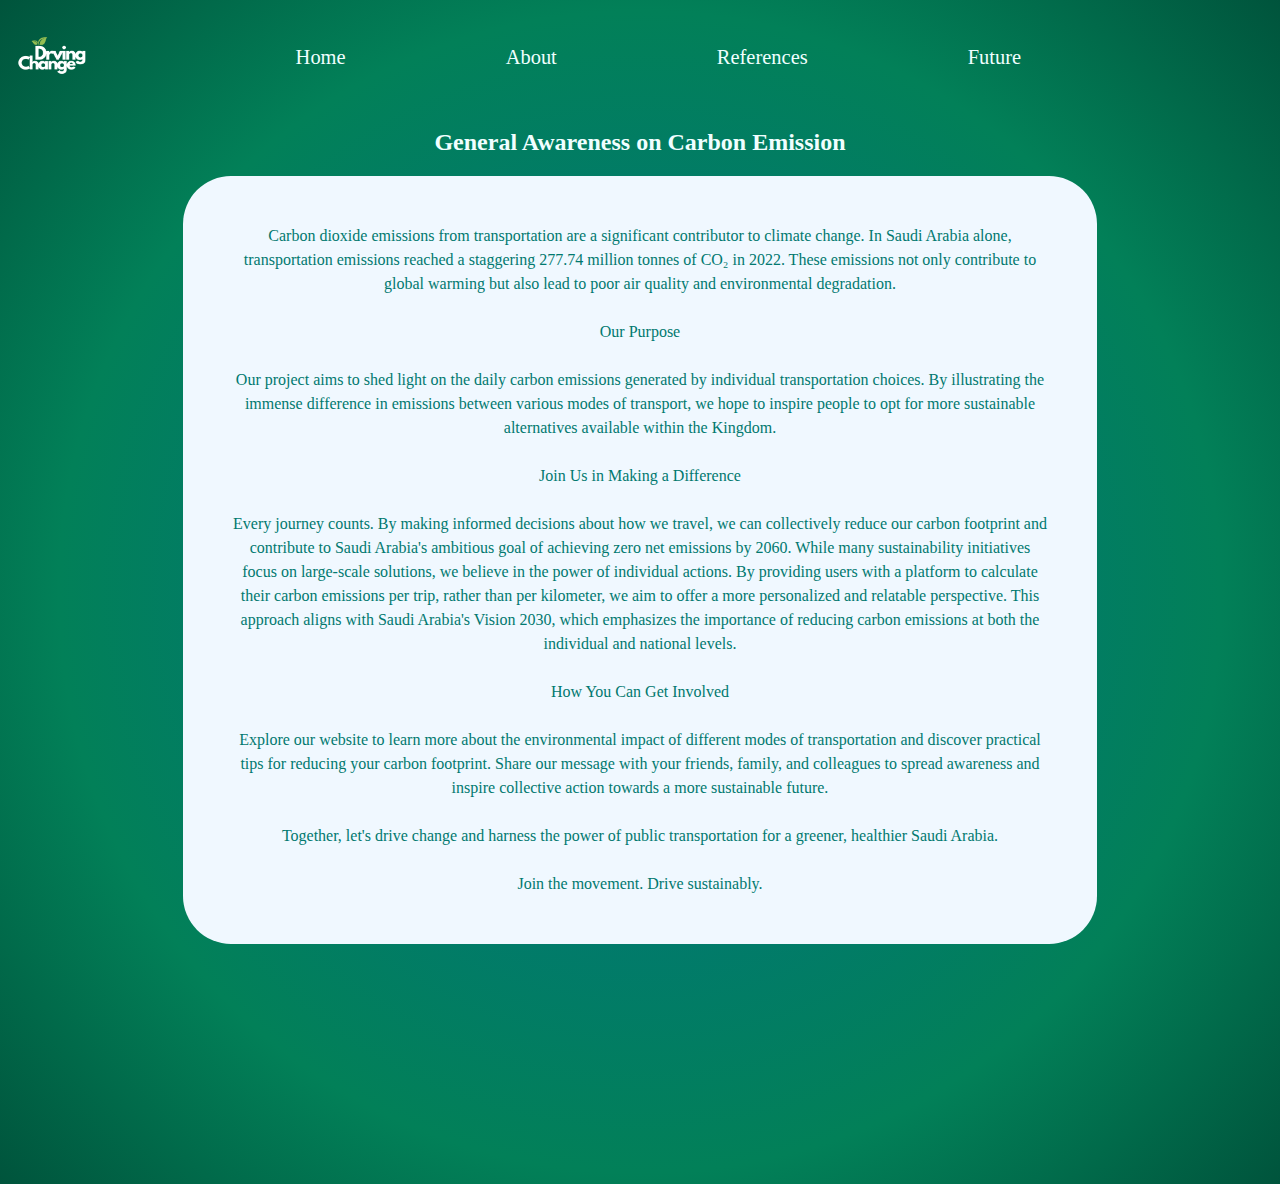
<file: awareness.html>
<!DOCTYPE html>
<html lang="en">
<head>
    <meta charset="UTF-8">
    <meta name="viewport" content="width=device-width, initial-scale=1.0">
    <title> General Awareness </title>
    <link rel="stylesheet" href="style.css">
</head>
<body>
    <div class="nav">
        <img src="logowhite.png" alt="logo" class="logo"> 
        <header>  
            <nav>
                <ul class="navitems" >
                    <li><a class="home" href="index.html" id="homeLink">Home</a></li>
                    <li><a class = "awareness" href="awareness.html" id="awarenessLink"> About</a></li>
                    <li><a class="references" href="references.html" id="refLink">References</a></li>
                    <li><a class="futuree" href="future.html" id="futureLink"> Future </a></li>
                </ul>
            </nav>
            </header>   
        </div>    
    <div class="awarenessPage"> 
    <h2> General Awareness on Carbon Emission <h2>

        <h3> Carbon dioxide emissions from transportation are a significant contributor to climate change. In Saudi Arabia alone, transportation emissions reached a staggering 277.74 million tonnes of CO₂ in 2022. These emissions not only contribute to global warming but also lead to poor air quality and environmental degradation.<br><br>Our Purpose<br><br>Our project aims to shed light on the daily carbon emissions generated by individual transportation choices. By illustrating the immense difference in emissions between various modes of transport, we hope to inspire people to opt for more sustainable alternatives available within the Kingdom.<br><br>Join Us in Making a Difference<br><br>Every journey counts. By making informed decisions about how we travel, we can collectively reduce our carbon footprint and contribute to Saudi Arabia's ambitious goal of achieving zero net emissions by 2060. While many sustainability initiatives focus on large-scale solutions, we believe in the power of individual actions. By providing users with a platform to calculate their carbon emissions per trip, rather than per kilometer, we aim to offer a more personalized and relatable perspective. This approach aligns with Saudi Arabia's Vision 2030, which emphasizes the importance of reducing carbon emissions at both the individual and national levels.<br><br>How You Can Get Involved<br><br>Explore our website to learn more about the environmental impact of different modes of transportation and discover practical tips for reducing your carbon footprint. Share our message with your friends, family, and colleagues to spread awareness and inspire collective action towards a more sustainable future.<br><br>Together, let's drive change and harness the power of public transportation for a greener, healthier Saudi Arabia.<br><br>Join the movement. Drive sustainably. </h3>
    </div>
    </body>
</html>
</file>
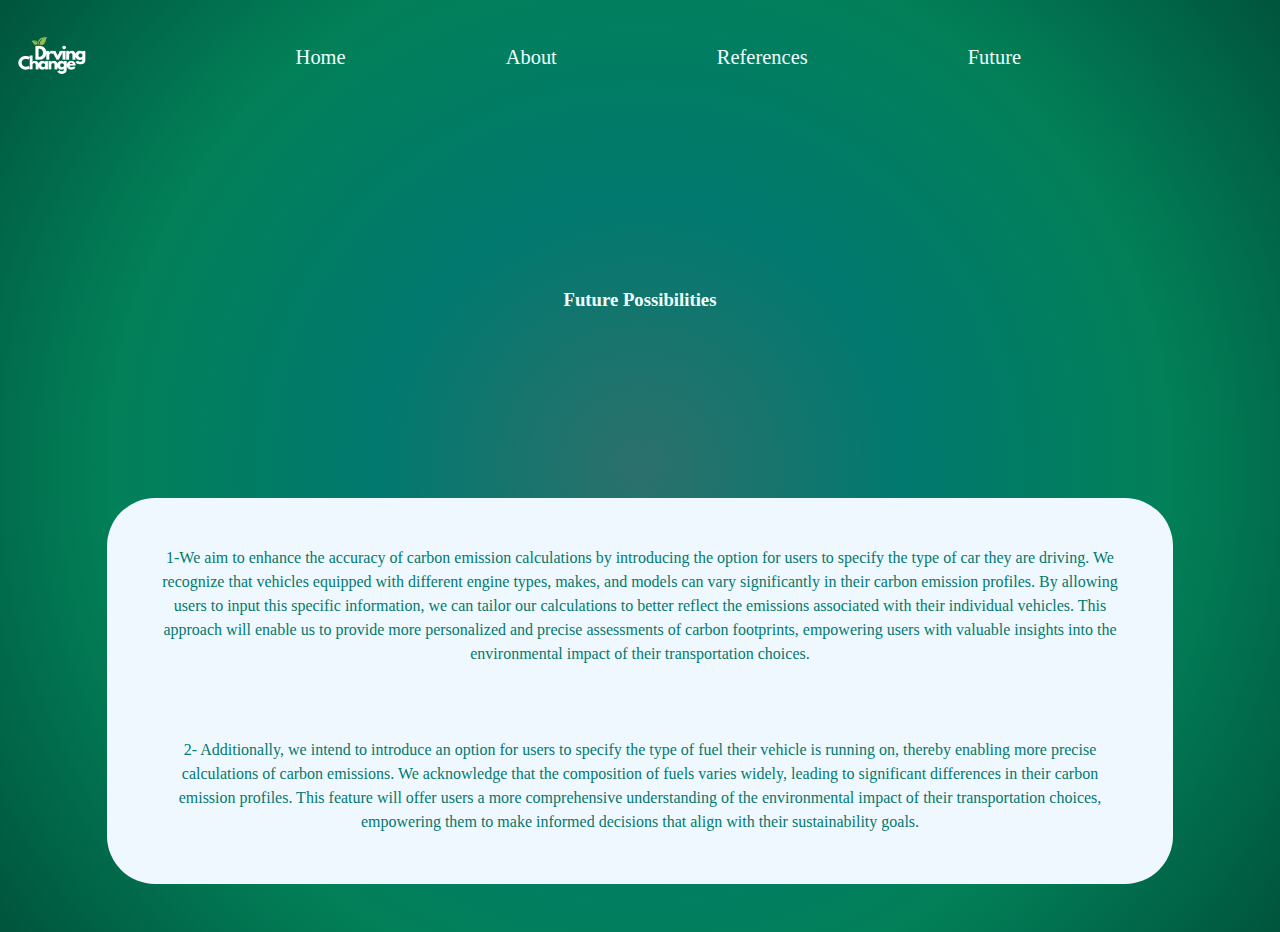
<file: future.html>
<!DOCTYPE html>
<html lang="en">
<head>
    <meta charset="UTF-8">
    <meta name="viewport" content="width=device-width, initial-scale=1.0">
    <title>Document</title>
    <link rel="stylesheet" href="style.css">
</head>
<body>
    
  
    <div class="nav">
        <img src="logowhite.png" alt="logo" class="logo"> 
        <header>  
            <nav>
                <ul class="navitems" >
                    <li><a class="home" href="index.html" id="homeLink">Home</a></li>
                    <li><a class = "awareness" href="awareness.html" id="awarenessLink"> About</a></li>
                    <li><a class="references" href="references.html" id="refLink">References</a></li>
                    <li><a class="futuree" href="future.html" id="futureLink"> Future </a></li>
                </ul>
            </nav>
            </header>   
        </div>
    <div class="futurePage">

   
    <h3> Future Possibilities </h3>
    <p> 1-We aim to enhance the accuracy of carbon emission calculations by introducing the option for users to specify the type of car they are driving. We recognize that vehicles equipped with different engine types, makes, and models can vary significantly in their carbon emission profiles. By allowing users to input this specific information, we can tailor our calculations to better reflect the emissions associated with their individual vehicles. This approach will enable us to provide more personalized and precise assessments of carbon footprints, empowering users with valuable insights into the environmental impact of their transportation choices.  <br> <br> <br> <br> 2- Additionally, we intend to introduce an option for users to specify the type of fuel their vehicle is running on, thereby enabling more precise calculations of carbon emissions. We acknowledge that the composition of fuels varies widely, leading to significant differences in their carbon emission profiles. This feature will offer users a more comprehensive understanding of the environmental impact of their transportation choices, empowering them to make informed decisions that align with their sustainability goals.</p>



</div>
</body>
</html>
</file>
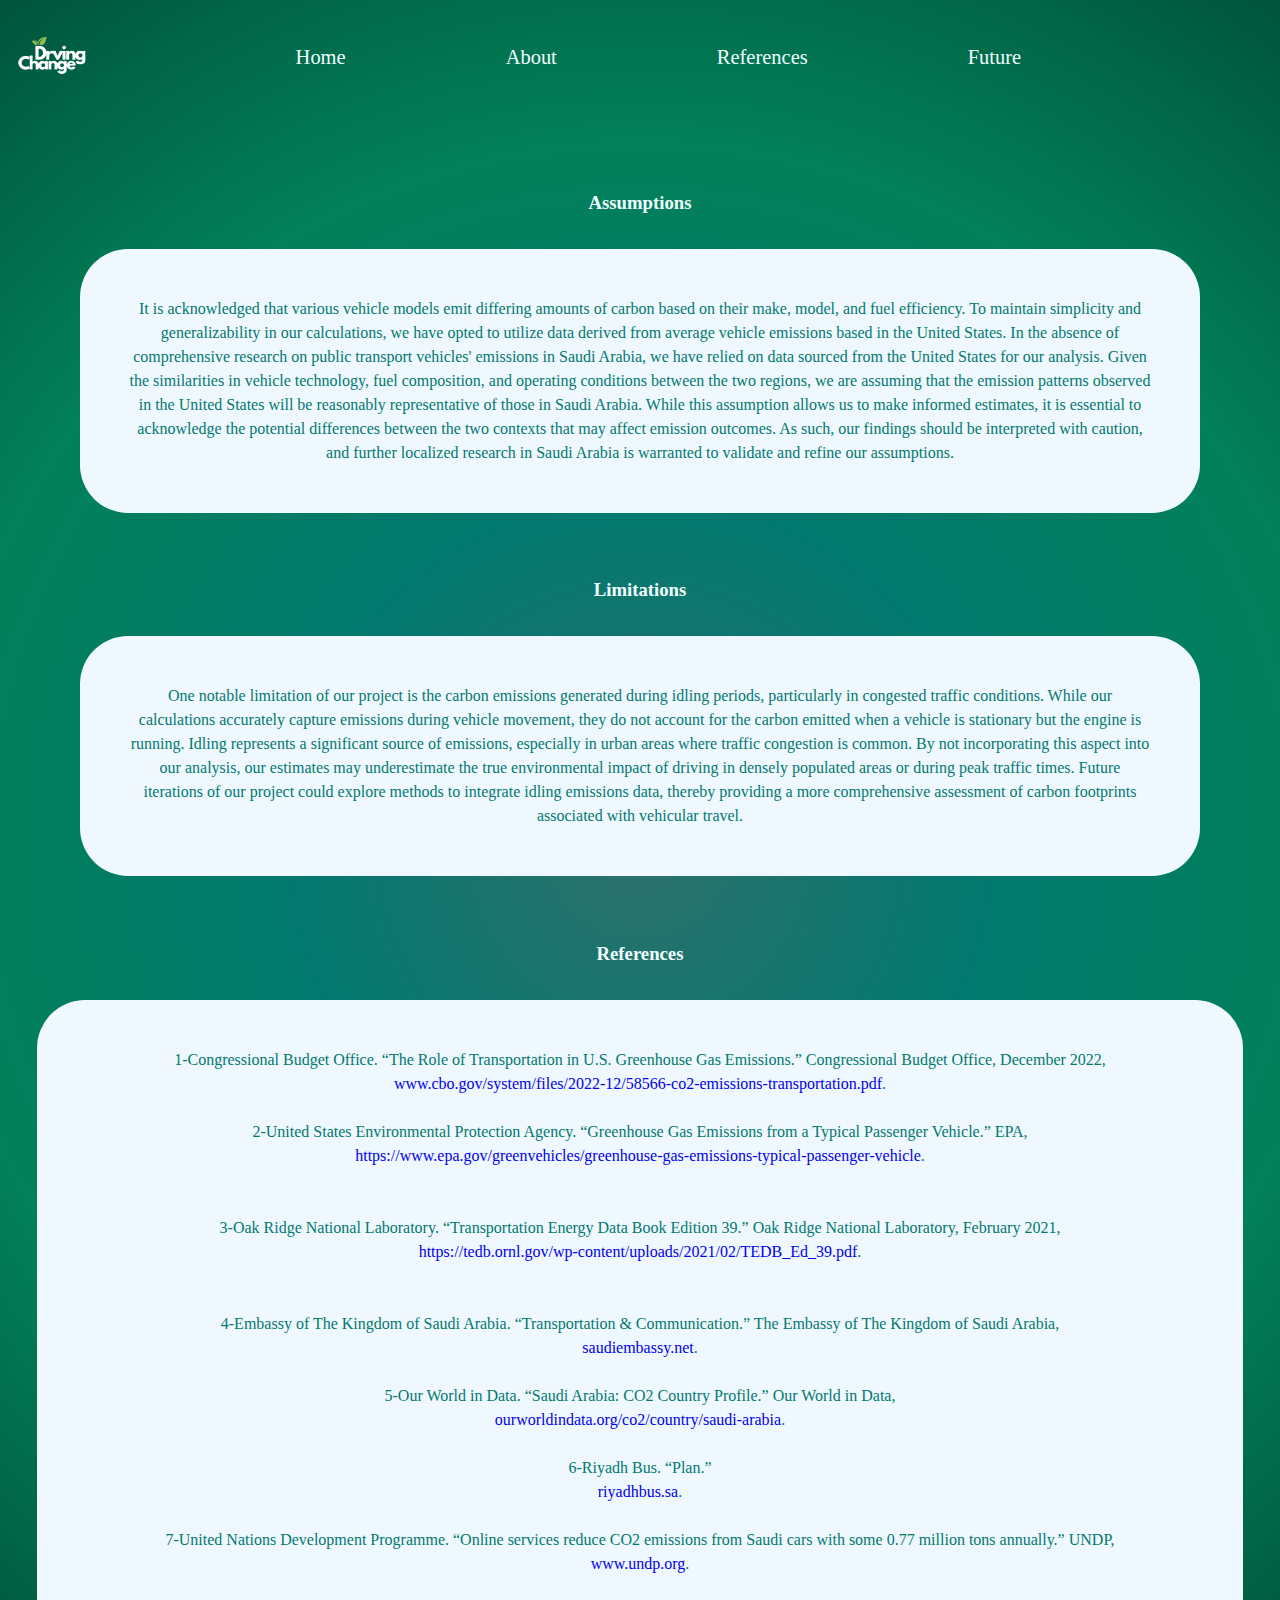
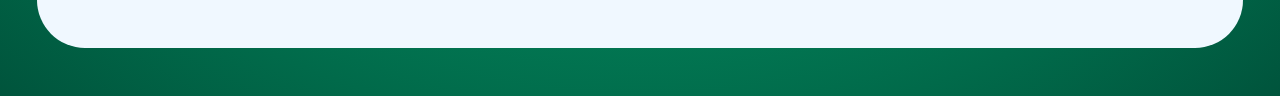
<file: references.html>
<!DOCTYPE html>
<html lang="en">
<head>
    <meta charset="UTF-8">
    <meta name="viewport" content="width=device-width, initial-scale=1.0">
    <title>Document</title>
    <link rel="stylesheet" href="style.css">
</head>
<body>
    
<div class="nav">
<img src="logowhite.png" alt="logo" class="logo"> 
<header>  
    <nav>
        <ul class="navitems" >
            <li><a class="home" href="index.html" id="homeLink">Home</a></li>
            <li><a class = "awareness" href="awareness.html" id="awarenessLink"> About</a></li>
            <li><a class="references" href="references.html" id="refLink">References</a></li>
            <li><a class="futuree" href="future.html" id="futureLink"> Future </a></li>
        </ul>
    </nav>
    </header>   
</div>

    <div class="references">

    <h3 class="section-heading">Assumptions</h3>
    <p class="section-content">
        It is acknowledged that various vehicle models emit differing amounts of carbon based on their make, model, and fuel efficiency. To maintain simplicity and generalizability in our calculations, we have opted to utilize data derived from average vehicle emissions based in the United States. In the absence of comprehensive research on public transport vehicles' emissions in Saudi Arabia, we have relied on data sourced from the United States for our analysis. Given the similarities in vehicle technology, fuel composition, and operating conditions between the two regions, we are assuming that the emission patterns observed in the United States will be reasonably representative of those in Saudi Arabia. While this assumption allows us to make informed estimates, it is essential to acknowledge the potential differences between the two contexts that may affect emission outcomes. As such, our findings should be interpreted with caution, and further localized research in Saudi Arabia is warranted to validate and refine our assumptions.
    </p>
    <h3 class="section-heading">Limitations</h3>
    <p class="section-content">
        One notable limitation of our project is the carbon emissions generated during idling periods, particularly in congested traffic conditions. While our calculations accurately capture emissions during vehicle movement, they do not account for the carbon emitted when a vehicle is stationary but the engine is running. Idling represents a significant source of emissions, especially in urban areas where traffic congestion is common. By not incorporating this aspect into our analysis, our estimates may underestimate the true environmental impact of driving in densely populated areas or during peak traffic times. Future iterations of our project could explore methods to integrate idling emissions data, thereby providing a more comprehensive assessment of carbon footprints associated with vehicular travel.
    </p>
    <h3 class="section-heading">References</h3>
    <p class="section-content">
        1-Congressional Budget Office. “The Role of Transportation in U.S. Greenhouse Gas Emissions.” Congressional Budget Office, December 2022, <br> <a href="http://www.cbo.gov/system/files/2022-12/58566-co2-emissions-transportation.pdf">www.cbo.gov/system/files/2022-12/58566-co2-emissions-transportation.pdf</a>.<br> <br>
        2-United States Environmental Protection Agency. “Greenhouse Gas Emissions from a Typical Passenger Vehicle.” EPA,  <br> <a href="https://www.epa.gov/greenvehicles/greenhouse-gas-emissions-typical-passenger-vehicle">https://www.epa.gov/greenvehicles/greenhouse-gas-emissions-typical-passenger-vehicle</a>.<br> <br> <br>
        3-Oak Ridge National Laboratory. “Transportation Energy Data Book Edition 39.” Oak Ridge National Laboratory, February 2021, <br> <a href="https://tedb.ornl.gov/wp-content/uploads/2021/02/TEDB_Ed_39.pdf">https://tedb.ornl.gov/wp-content/uploads/2021/02/TEDB_Ed_39.pdf</a>.<br> <br> <br>
        4-Embassy of The Kingdom of Saudi Arabia. “Transportation & Communication.” The Embassy of The Kingdom of Saudi Arabia,  <br> <a href="http://saudiembassy.net">saudiembassy.net</a>.<br> <br> 
        5-Our World in Data. “Saudi Arabia: CO2 Country Profile.” Our World in Data,  <br> <a href="http://ourworldindata.org/co2/country/saudi-arabia">ourworldindata.org/co2/country/saudi-arabia</a>.<br><br>
        6-Riyadh Bus. “Plan.”  <br> <a href="http://riyadhbus.sa">riyadhbus.sa</a>.<br> <br>
        7-United Nations Development Programme. “Online services reduce CO2 emissions from Saudi cars with some 0.77 million tons annually.” UNDP, <br> <a href="http://www.undp.org">www.undp.org</a>.<br> <br>
    </p>


</div>

</body>
</html>
</file>
<file: style.css>
body
{
    font-family:'Times New Roman', Times, serif;
    text-align: center;
    box-sizing: border-box;
    margin:0;
    padding:0;
    color:azure;
    background: radial-gradient(circle, #2d706c, #01796F, #028058, #00543c);
    animation: gradientAnimation 40s ease infinite;
   
}


.L{
    font-size: 1.5rem;
}

#tree1 {
	display: block;
	margin: auto;
	object-fit: contain;
	max-width: 50vw;
	max-height: 50vh;
    grid-area: tree1;

}


#tree2 {
	display: block;
	margin: auto;
	object-fit: contain;
	max-width: 50vw;
	max-height: 50vh;
 
    grid-area: tree2

}


.carImg {
    position: relative;
    display: block;
    margin: 0 auto; /* Centers the image horizontally */
    z-index: 2; /* Ensure the car is above the bus */
    animation: move 2s linear infinite; /* Unique animation for car */
}

.busImg {
    position: relative;
    display: block;
    margin: 3rem auto 0; /* Places the bus 3rem below the car and centers horizontally */
    z-index: 1; /* Ensure the bus is below the car */
    animation: move 2s linear infinite; /* Unique animation for bus */
}

.trainImg {
    position: relative;
    display: block;
    margin: 3rem auto 0; /* Places the bus 3rem below the car and centers horizontally */
    z-index: 1; /* Ensure the bus is below the car */
    animation: move 2s linear infinite; /* Unique animation for train */
}

@keyframes move {
    from {
        transform: translateX(-300px);
    }
    to {
        transform: translateX(0.5rem);
    }
}


.homepage
{
margin-top: 10rem;
display: grid;
place-items: center; 
min-height: 100vh;
color:azure;
grid-template-columns: repeat(7,1fr);
grid-template-rows: 4fr 8fr 8fr min-content;
grid-template-areas:
' .  . . . . . .'
  '. tree1 main main main  tree2 .' 
  '. tree1 button button button  tree2 .';

 
}


.HeaderM
{
text-align: center;
font-size: 4rem;
grid-area:  main;



}

.homepgbtn
{
    grid-area: button;

}

@keyframes gradientAnimation {
  0% {
      background-position: 0% 0%;
  }
  100% {
      background-position: 100% 100%; 
  }
}



li, a, button{
    font-weight: 500;
    font-size: 1.28rem;
   
    text-decoration: none; 
}

header{
    display: flex;
    align-items: center;
    justify-content: space-between;
    padding: 30px 10%; 
    grid-area: header;
  
}


.navitems {
    list-style: none;
    display: flex; 
    justify-content: space-around; 
  


}

.navitems li {
    
    margin-right: 10rem; 

    
}

.navitems li:last-child {
    margin-right: 0; 
 
}

.navitems li a {
    transition: all 0.3s ease 0s;
    color:azure;

    
} 

.navitems li a:hover{
 color:rgb(9, 9, 111);
}


.secondPageDiv
{
display: grid;
grid-template-columns: repeat(7,4fr);
grid-template-rows: 0.2fr 0.5fr 0.5fr 0.5fr 0.5fr  min-content;
grid-template-areas:
'. logo header . . . .'
  ' text text text text text text text '
  '. . carimg . carbtn . .'
  '. . busimg . busbtn . .'
  '. . trainimg . trainbtn . .';


}
 


.secondPageDiv > h5
{
    grid-area: text;
    font-size: 2.5rem;
    text-align: center;
    color:azure;
    margin-bottom: 5rem;
  
}


.car
{
    grid-area: carbtn;
    
}

.bus
{
    grid-area: busbtn;
    margin-top:5rem;
  
}

.train
{
    grid-area: trainbtn;
    margin-top:4rem;

   
}

.carImg
{

    grid-area: carimg;
    max-width: 10rem;
    max-height: 10rem;   
   
}

.busImg
{
    grid-area: busimg;
    max-width: 19rem;
    max-height: 11rem;   
   
}

.trainImg
{
    max-width: 21rem;
    max-height: 12rem;   
    grid-area: trainimg;
    

}

.awarenessPage
{
   
    display: grid;
    min-width: 100vw;
    min-height: 100vh;
    grid-template-columns: repeat(7,1fr);
    grid-template-rows: 0.2fr 0.3fr 0.3fr;
    grid-template-areas:
    '. logo header . . . .'
    '. .  textA textA textA . . '
      '. contentA contentA contentA contentA contentA . '; 
   

} 

.awarenessPage > h2
{
    grid-area:textA;
  
}

.awarenessPage > h3
{
    line-height:1.5rem;
    color:#01796F;
    margin-top: -3rem;
    font-weight:500;
    padding: 3rem;
    font-size: 1rem;
    border-radius: 3rem;
    margin-bottom: 3rem;
    background-color: aliceblue;
    grid-area: contentA;

}



.section-heading:first-child
{
    margin-top: 10rem;
}


.section-content{
 
    max-width: 80vw;
    color:#01796F;
    font-weight:500;
    padding: 3rem;
    font-size: 1rem;
    border-radius: 3rem;
    margin-bottom: 3rem;
    background-color: aliceblue;
    line-height: 1.5rem;
 
   
}


.section-content:last-child{
 
    color:#01796F;
    font-weight:500;
    padding-left: 8rem;
    padding-right: 8rem;
    font-size: 1rem;
    border-radius: 3rem;
    margin-bottom: 3rem;
    background-color: aliceblue;
    line-height: 1.5rem;
 
   
}

.section-content:last-child a
{
    font-size: 1rem;
}



.references
{
    display: flex;
    flex-direction: column;
    justify-content: center;
    align-items: center;
}


.futurePage
{

  
    display: grid;
    min-height: 100vh;
    width: 100vw; 
    grid-template-columns: repeat(1,2fr) repeat(5,4fr) repeat(1,2fr);
    grid-template-rows: 0.2fr 0.5fr 0.7fr ;
    grid-template-areas:
    '. logo header . . . .'
    '. .  textA textA textA . . '
      '. contentA contentA contentA contentA contentA . ';

   

}

.futurePage > h3{

grid-area: textA;
margin-top: 8rem;
}

.futurePage > p {
    grid-area: contentA;
    line-height:1.5rem;
    color:#01796F;
    width: auto;
    font-weight:500;
    padding: 3rem;
    font-size: 1rem;
    border-radius: 3rem;
    margin-bottom: 3rem;
    background-color: aliceblue;

}


button
{
   
    border:none;
    box-shadow: 0 4px 8px rgba(0, 0, 0, 0.6);
    background-color: azure;
    color:rgb(9, 79, 79);
    font-size:1.4rem;
    width: 150px; 
    height:75px; 
    border-radius: 20px;
    text-align: center;
    grid-area: button;
}

.logo
{
    max-width: 5rem;
    max-height: 5rem;
    margin-left: 1rem;
    grid-area: logo;
 
}


.thirdPage {
    display: grid;
    place-items: center;
    min-height: 100vh;
    width: 100vw;
    grid-template-columns: repeat(7, 1fr);
    grid-template-rows: 0.4fr 0.3fr 0.3fr;
    grid-template-areas:
     '. . texta texta texta . .' 
    '. . box box box . .' 
    '. . btn btn btn . .';
}

.thirdPage > h3 {
    font-size: 2rem;
    grid-area: texta;
    margin-top: 10rem;
}

.thirdPage > button {
    grid-area: btn;
}

.editableBox {
    grid-area: box;
    outline: 0px solid transparent;
    font-size: 1.3rem;
    width: 7rem;
    height: 3rem;
    border-radius: 4px;
    max-height: 1.5em;
    overflow: hidden;
    white-space: nowrap;
    border: 2px solid azure;
}


.fourthPage
{   
    display: flex;
    flex-direction: column;
    align-items: center;
    justify-content: center;
 

}

.fourthPage > h4
{
    font-size: 1.5rem;
    margin-top: 5rem;
    font-weight: 500;
    margin-bottom: 5rem;
    max-width: 80vw;

}


.fp
{
 
    text-align: center;
    font-size: 1.5rem;
    color:#2A4C09;
    display: flex;
    margin-top: 4rem;
    background-color: white;
    padding: 3.5rem;
    border-radius: 1.2rem;

}




.carbon
{
    margin-top: 4rem;
    text-align: center;
    font-size: 1.5rem;
    color:#2A4C09;
    display: flex;
    background-color: white;
    padding: 3.5rem;
    border-radius: 1.2rem;
  
}

.fifthPage {
  
    display: flex;
    flex-direction: column;
    justify-content: center;
    align-items: center;

}

.TreeQ
{
   font-size: 2rem;
   margin-top: 4rem;
}


.TreeBackg {
    margin-top: 1rem; 
    text-align: center;
    margin-bottom: 4rem;
    max-width: 80vw;
    background-color: azure;
    padding-top: 3rem;
    padding-left: 2rem;
    padding-right: 1rem;
    padding-bottom: 3rem;
    border-radius: 1.2rem;
}


.tree {
   
    width: 3rem;
    height: 3rem;
    margin-right: 5px;
}

.nav{

    display: grid;
    place-items: center;
    width: 100%;
    color: azure;
    grid-template-columns: repeat(1, 4fr) repeat(2, 3.7fr) repeat(4, 4fr);
    grid-template-rows: 0.5fr min-content;
    grid-template-areas: 'logo . . header . . .';
    max-height: 2rem;
       
}


@media only screen and (max-width: 600px) {
    .nav {
        display: grid;
        place-items: center;
        width: 100%;
        grid-template-columns: repeat(4, 1fr); 
        grid-template-rows: 1fr;
        gap: 0.5rem; 
        font-size: smaller;
    }
    
    .navitems {
        display: flex;
        justify-content: center;
        align-items: center;
    }
    
    .navitems li {
        margin-right: 0.8rem;
    }
    

    .homepage {

        grid-template-columns: repeat(6, 1fr);
        grid-template-rows: 0.2fr 1fr 1fr;
        grid-template-areas:
            '. . . . . . .'
            '. tree1 main tree2 .' 
            '. . . button  . .';
    }

    .rhome {

        grid-template-columns: 1fr;
        grid-template-rows: auto;
        grid-template-areas:
            'logo'
            'main'
            'button';
    }


    #tree1{
        max-width: 30vw;
        max-height: 30vh;    
    
    }
    
    
    #tree2 {
        max-width: 30vw;
        max-height: 30vh;
    
    }
    

    .secondPageDiv {
        grid-template-columns: repeat(2, 1fr); 
        margin-bottom: 5rem;
        grid-template-rows: auto; 
        grid-template-areas:
          'logo header'
          'text text'
          'carimg carbtn'
          'busimg busbtn'
          'trainimg trainbtn';
      }



      
.thirdPage {
   
    grid-template-columns: repeat(5, 1fr);
    grid-template-rows: 0.4fr 0.3fr 0.3fr min-content;
    grid-template-areas:
     '.  texta texta texta  .'
     '. box box box .' 
     '.  btn btn btn .';
}


      
      .awarenessPage
    {

    display: grid;
    place-items: center;
    grid-template-columns: repeat(7,1fr);
    grid-template-rows:  0.2fr 0.3fr;
    grid-template-areas:
    '. textA textA textA textA textA . '
      '. contentA contentA contentA contentA contentA . '; 
    
    }

   

    button {
        margin: 0 auto; 
    }



    .logo {
        margin-left: auto;
        max-width: 11rem;
        max-height: 5rem;
        margin-right: -3.5rem;
               
    }

    header {
        padding: 10px; 
        font-size: 0.1rem;
    }


    h1{
        font-size: 2rem;
        margin-top: 2rem;
    }

    .secondPageDiv > h5
    {
    font-size: 1.3rem;
    margin-top: 1.5rem;
    margin-bottom: 1.5rem;
    }
    
    .car
    {
    width: 100px; 
    height:50px;
    }

    .carImg{
        max-width: 8rem;
        max-height: 8rem; 
        animation: move 1.7s linear infinite alternate;  

    }

    .busImg{
        max-width: 16rem;
        max-height: 9rem;
        animation: move 1.7s linear infinite alternate;  
        
    }

    .trainImg{
        max-width: 20rem;
        max-height: 10rem;
        animation: move 1.7s linear infinite alternate;  
        
    }


    .train
    {
    width: 100px; 
    height:50px; 
    margin-top: 1rem; 
 
    }

    .bus
    {
    width: 100px; 
    height:50px; 
    margin-top: 3rem; 
    }


    .editableBox {
        margin-top: 10rem;
        margin-bottom: 10rem;
       grid-area: box;
    }

    .carbon {
        margin-top: 3rem;
        font-size: 1.5rem;
        line-height: 3rem;
        padding: 1.5rem;
        border-radius: 0.6rem;
    }

    .HeaderV
  {
    font-size: 1.3rem;
    max-width: 80vw;
    margin-top: 1rem;

  }
    .tree {
        margin-top: 0.5rem;
        width: 3rem;
    }

    .Treebtn
    {
        margin-bottom: 4rem;
    }

    .HeaderM
{
text-align: center;
font-size: 2.5rem;

}


.fp
{
 
    padding:1rem;
}




.section-heading:first-child
{
    margin-top: 5rem;
}


.section-content{

    max-width: 65vw;
    padding: 2rem;
   
}


.section-content:last-child{

    padding-left: 3.3rem;
    padding-right: 3.3rem;
    max-width: 65vw;
     
}



.futurePage
{

    grid-template-columns: repeat(7,1fr);
    grid-template-rows:  0.2fr 0.5fr min-content;
    grid-template-areas:
    '. .  textA textA textA . . '
      '. contentA contentA contentA contentA contentA . ';

   

}

.futurePage > h3{

grid-area: textA;

max-width: 65vw;

}

.futurePage > p {
    grid-area: contentA;
    padding: 2rem;
    font-size: 1rem;
    margin-top: 0.5rem;
   
}

.awarenessPage > h2
{
    margin-bottom: 5rem;
    max-width: 100vw;
    margin-top: 5rem;

}

.awarenessPage > h3
{
    max-width: 85vw;
    margin-bottom: 1rem;

}

.L
{
    margin-top: -2.5rem;
    max-width: 80vw;
}



   
 



}
</file>
